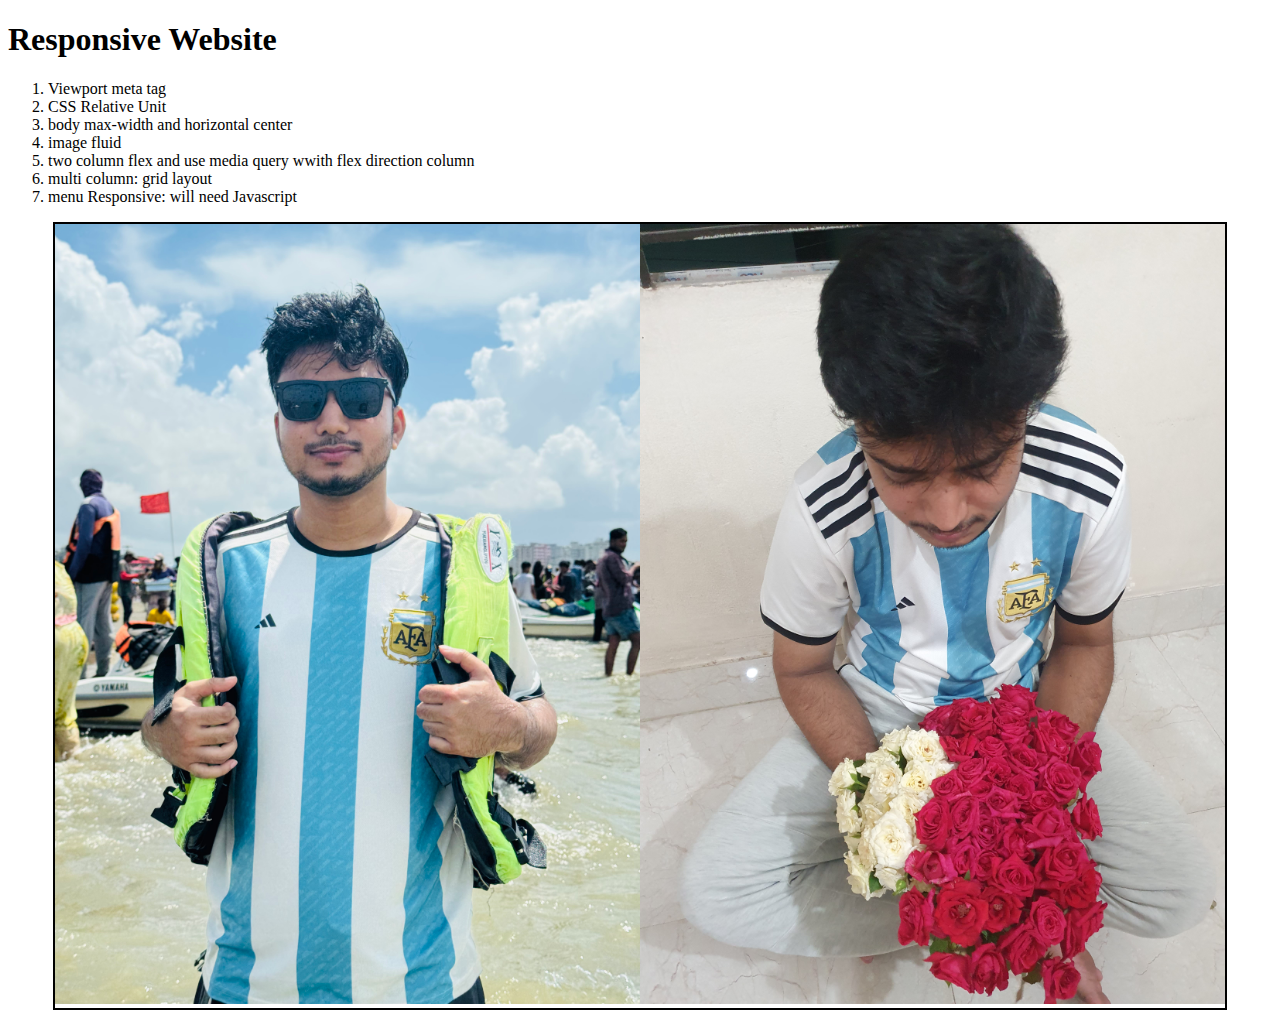
<file: module_7task_1.html>
<!DOCTYPE html>
<html lang="en">
<head>
    <meta charset="UTF-8">
    <meta name="viewport" content="width=device-width, initial-scale=1.0">
    <link rel="stylesheet" href="module_7task_1.css">
    <title>Module 7 task-1</title>
</head>
<body>
    <header>

    </header>
    <main>
         <section class="flex-container">
         <h1>Responsive Website</h1>
         <ol>
            <li>Viewport meta tag</li>
            <li>CSS Relative Unit</li>
            <li>body max-width and horizontal center</li>
            <li>image fluid</li>
            <li>two column flex and use media query wwith flex direction column</li>
            <li>multi column: grid layout</li>
            <li>menu Responsive: will need Javascript</li>
         </ol>
          <section class="flex-drirection-container">
         
         <div class="flex-direction">
            <div class="img-container">
               <img src="IMG_3815.jpg">

            </div>
            <div class="img-container">
               <img src="tuhin1229.jpg">
            </div>
         </div>
        </section>

        </section>
       

    </main>
    <footer>

    </footer>
    
</body>
</html>
</file>
<file: module_7task_1.css>
.flex-drirection-container{
    /* margin: 20px; */
    max-width: 1170px;
    margin: 0 auto;
    border: 2px solid black;
}
.flex-direction{
    display: flex;
    grid-template-columns: repeat(1,1fr) repeat(1,3fr);

}
.img-container img{
    width: 100%;
    
}

@media screen and (max-width:576px){
    .flex-direction{
        flex-direction:column;
    }
}
</file>
